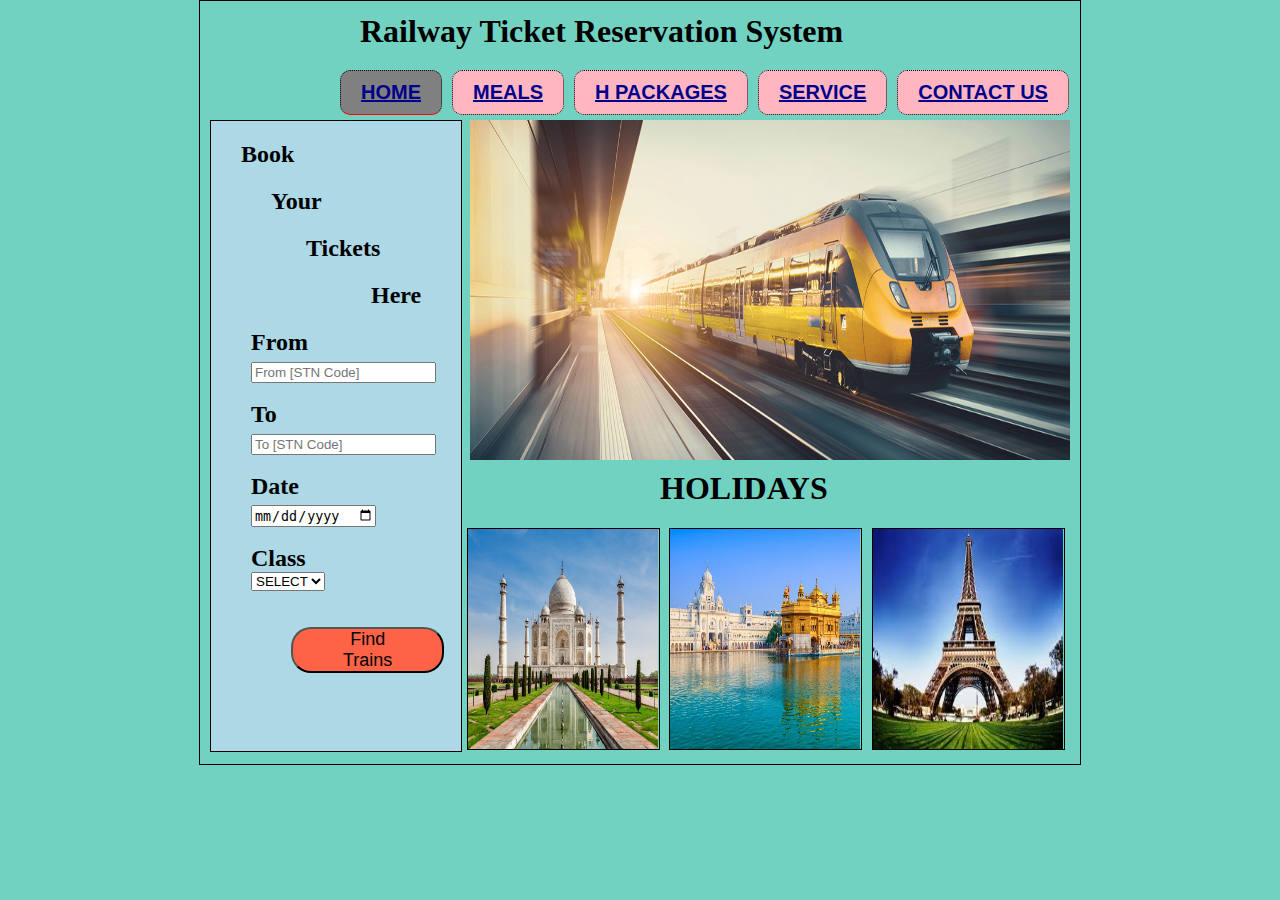
<file: index.html>
<!DOCTYPE html>
<html>
    <head>
        <title>Railway Ticket Booking</title>
        <link rel="stylesheet" href="index.css"/>
         
    </head>

    <body>
    
        <div class="main">
            <h1 class="head">Railway Ticket Reservation System</h1>
          <div class="navigation"> <!-- abhinandan-->
    		<ul>
    		<li><a href="index.html" id="onlink">HOME</a></li>
    		<li><a href="meal.html">MEALS</a></li>
    		<li><a href="holiday.html">H PACKAGES</a></li>
    		<li><a href="service.html">SERVICE</a></li>
    		<li><a href="contact.html">CONTACT US</a></li>
    		</ul>
    		
    	</div>
        
           
      
       <div class="booking">
          <section>
            
            <h2 class="head1">Book</h2>
            <h2 class="head2">Your</h2>
            <h2 class="head3">Tickets</h2>
            <h2 class="head4">Here</h2>
           
          <form><!-- abhinandan-->
           <ul>
               <b class="fsize"> From &emsp;<input type="text" placeholder="From [STN Code]"> </b> <br> <br>
               <b class="fsize"> To &emsp;<input type="text" placeholder="To [STN Code]"> </b> <br> <br>
               <b class="fsize">  Date&emsp;<input type="Date" placeholder="dd-mm-yy">  </b> <br>  <br>
               <label class="fsize"><strong> Class </strong> </label>
                   <select id="class" name="class">
                    <option value="select">SELECT</option>    
                    <option value="1AC">1AC</option>
                    <option value="2AC">2AC</option>
                    <option value="3AC">3AC</option>
                     <option value="Sleeper">Sleeper</option>
                     <option value="Chair">Chair</option> <br> 
                    </select>
              
           </ul>
            </form>
            
          <button class="submit" type="button" onclick="trainB()">Find Trains </button>

    <div class="form-popup" id="bookTrain">
    <div class="popup">
    <h1>Due to Covid19 all trains are currently cancelled</h1> <br>
    <h2>#stayhome</h2>
    <h2>#staysafe</h2>
    <button type="button" class="hide" onclick="trainC()">Close</button>
    </div> </div>




            </section>
            
       </div><!-- abhinandan-->
      
         <img class="img" src="home.jpg" alt="train" width="500" height="350" align="center" />    

          <h1 class="holiday">HOLIDAYS</h1>

          <img class="imgs" src="taj.jpg" alt="Taj Mahal"/>
          <img class="imgs" src="temple.jpg" alt="Golden Temple"/>
          <img class="imgs" src="tower.jpg" alt="Eiffel Tower"/>

        </div>
 <script src="main.js"></script>  
    </body>
</html>
</file>
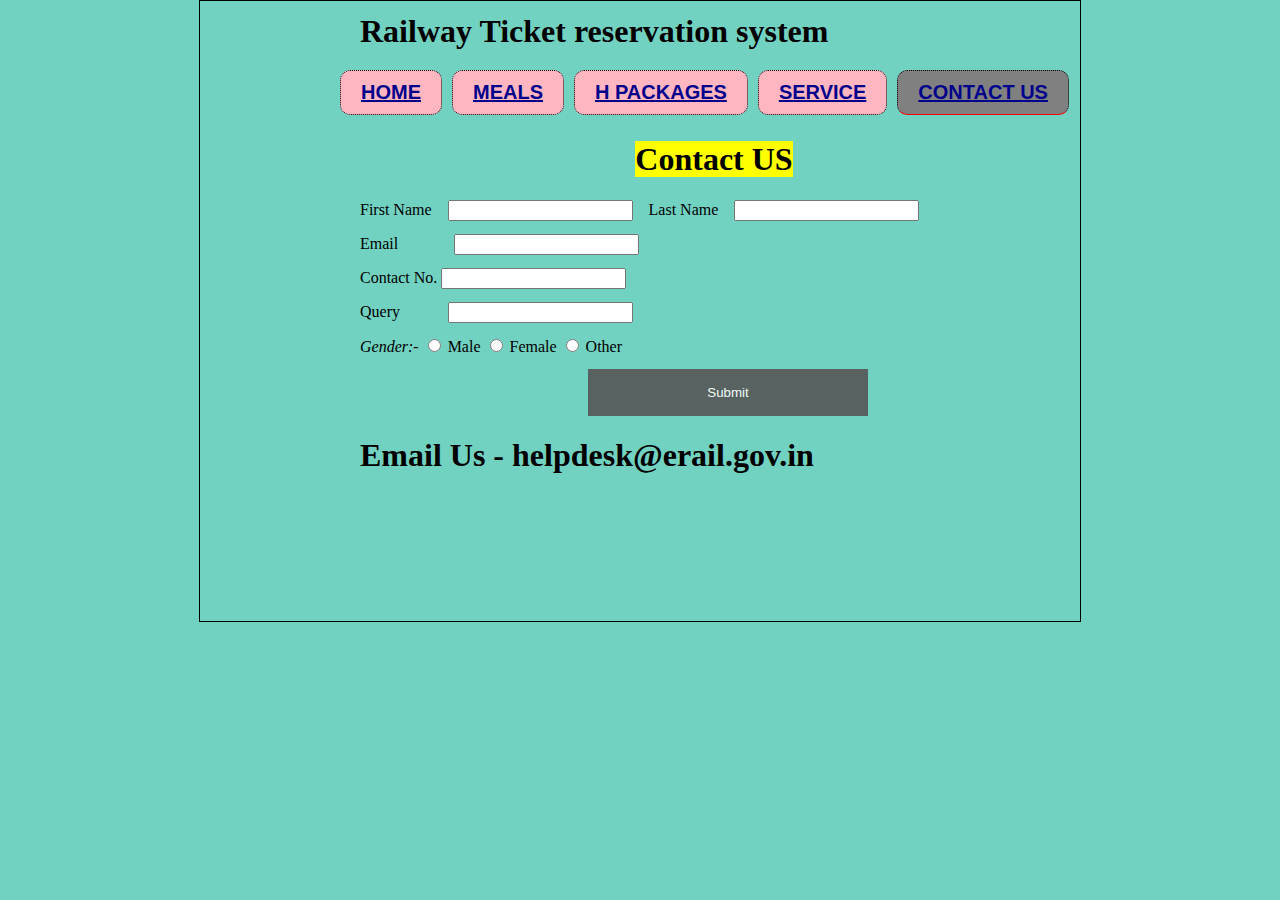
<file: contact.html>
<!DOCTYPE html>
<html>
    <head>
        <title>Railway Ticket Booking</title>
        <link rel="stylesheet" href="index.css"/>
     
    </head>

    <body>
    
        <div class="main">
            <h1 class="head">Railway Ticket reservation system</h1>
          <div class="navigation">
    		<ul>
    		<li><a href="index.html" >HOME</a></li>
    		<li><a href="meal.html">MEALS</a></li>
    		<li><a href="holiday.html">H PACKAGES</a></li>
    		<li><a href="service.html">SERVICE</a></li>
    		<li><a href="contact.html"id="onlink">CONTACT US</a></li>
    		</ul><!-- abhinandan-->
    		</div>
    	<div class="head">
       <h1><center><mark>Contact US</main></h1> </center>
  
     <form>
  First Name&emsp;<input type="text" name="First_Name" > &nbsp;&nbsp;&nbsp;Last Name&emsp;<input type="name" name="Last_Name"> <br> <pre></pre>
  Email &emsp;&emsp;&nbsp;&nbsp;&nbsp;&nbsp; <input type="Email"> <br> <pre></pre> 
  Contact No. <input type="text" name="Contact"> <br> <pre></pre>
  Query  &emsp;&emsp;&nbsp;&nbsp;&nbsp;<input type="text" name="Query"> <br> <pre></pre>
<i>Gender:-</i><!-- abhinandan-->
  
      <input type="radio" name="gender" value="male"> Male 
      <input type="radio" name="gender" value="female"> Female
      <input type="radio" name="gender" value="other"> Other <br> <pre></pre>

      
   
      </form>
  <pre></pre>&emsp;&emsp;&emsp;&emsp;&emsp;&emsp;&emsp;&emsp;&emsp;&emsp;&emsp;&emsp;&emsp;&emsp;
   <button class="open-button" onclick="openForm()">Submit</button>
    
    
    <div class="form-popup" id="myForm">
    <div class="popup">
    <h1>Thanks for Contacting US</h1> <br>
    <h2>We will Contact You Shortly</h2>
    <button type="button" class="hide" onclick="closeForm()">Close</button>
    </div> </div>
  



   <h1 style="font-family: calibiri">Email Us&nbsp;-&nbsp;helpdesk@erail.gov.in</h1>
      </div><!-- abhinandan-->
      <script src="main.js"></script>  
   </body>
</html>
</file>
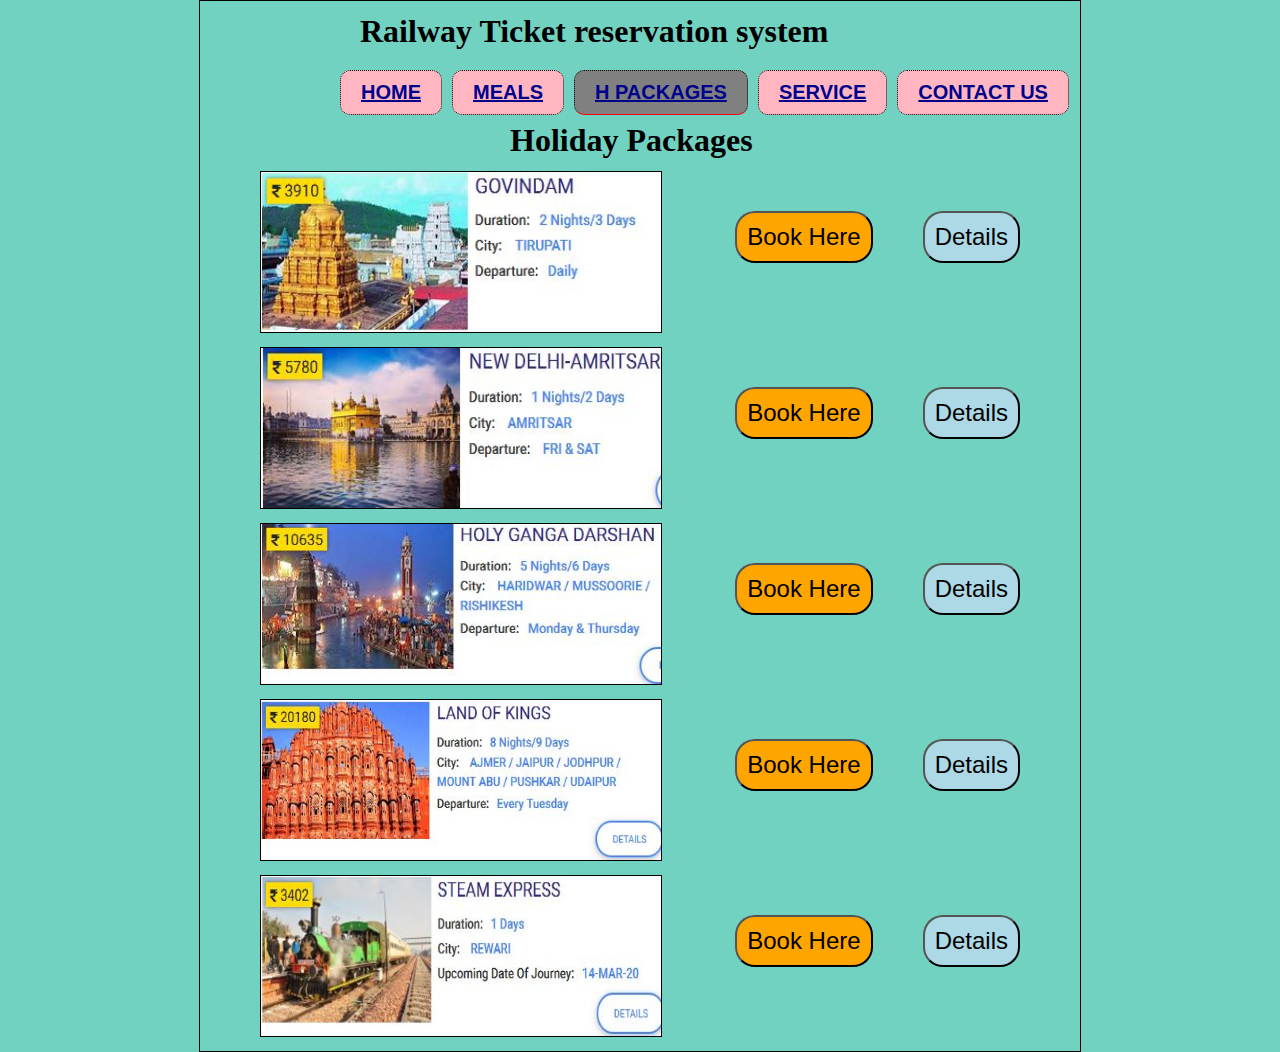
<file: holiday.html>
<!DOCTYPE html>
<html>
    <head>
        <title>Railway Ticket Booking</title>
        <link rel="stylesheet" href="index.css"/>
        
    </head>
<!-- abhinandan-->
    <body>
    
        <div class="main">
            <h1 class="head">Railway Ticket reservation system</h1>
          <div class="navigation">
    		<ul>
    		<li><a href="index.html" >HOME</a></li>
    		<li><a href="meal.html">MEALS</a></li>
    		<li><a href="holiday.html"id="onlink">H PACKAGES</a></li>
    		<li><a href="service.html">SERVICE</a></li>
    		<li><a href="contact.html">CONTACT US</a></li>
    		</ul>
  <!-- abhinandan-->
        </div>
		  <h1 class="hpack">Holiday Packages</h1>
  <div>
  	<img class="hpimg" src="hpack1.jpg" alt="hpackages"/>

  	<button class="bookd" type="button" onclick="h1DB()">Details</button>

        <div class="form-popup" id="hBook1">
    <div class="popup">
    <h1>Travel to GOVINDAM</h1> <br>
    <h2>3 Days Trip at TIRUPATI</h2> <br>
    <h1>  Price - ₹3910</h1>
    <button type="button" class="hide" onclick="h1DC()">Close</button>
    </div> </div>

     <button class="bookh" type="button" onclick="h1BB()">Book Here</button>

         <div class="form-popup" id="hBook2">
    <div class="popup"><br>
    Name <input type="input" name="name"><br> <br>
    Age &nbsp;<input type="input" name="Age"><br><br>
    Email <input type="input" name="Email"><br><br>
    Contact<input type="input" name="Contact"><br>

  <button type="button" class="hide" onclick="orderO()">Book</button>
   
    <button type="button" class="hide" onclick="h1BC()">Close</button>
    <div class="form-popup" id="openO">
    <div class="popup"><br>
    <h1>Thanks for Booking</h1><br>
    <h2>We will Contact you Shortly</h2>
    <button type="button" class="hide" onclick="orderC()">Close</button>
    </div> </div>
      </div> </div>

</div>
<div>
<img class="hpimg" src="hpack2.jpg" alt="hpackages"/>

  	<button class="bookd" type="button" onclick="h2DB()">Details</button>
            <div class="form-popup" id="hBook3">
    <div class="popup">
    <h1>Travel New Delhi to Amritsar</h1> <br>
    <h2>2 Days Trip</h2> <br>
    <h1>  Price - ₹5780</h1>
    <button type="button" class="hide" onclick="h2DC()">Close</button>
    </div> </div>

  	<button class="bookh" type="button" onclick="h2BB()">Book Here</button>
 <div class="form-popup" id="hBook4">
    <div class="popup"> <br>
    Name <input type="input" name="name"><br> <br>
    Age &nbsp;<input type="input" name="Age"><br><br>
    Email <input type="input" name="Email"><br><br>
    Contact<input type="input" name="Contact"><br>
   
  <button type="button" class="hide" onclick="oO1()">Book</button>
    <button type="button" class="hide" onclick="h2BC()">Close</button>
      <div class="form-popup" id="o1">
    <div class="popup"><br>
    <h1>Thanks for Booking</h1><br>
    <h2>We will Contact you Shortly</h2>
    <button type="button" class="hide" onclick="oC1()">Close</button>
    </div> </div>
    </div> </div>
</div>
<div>
  <img class="hpimg" src="hpack10.jpg" alt="hpackages"/>

  	<button class="bookd" type="button" onclick="h3DB()">Details</button>
<div class="form-popup" id="hBook5">
    <div class="popup">
    <h1>Travel Chennai to Shirdi</h1> <br>
    <h2>4 Days Trip at Shirdi</h2> <br>
    <h1>  Price - ₹3570</h1>
    <button type="button" class="hide" onclick="h3DC()">Close</button>
    </div> </div>

  	<button class="bookh" type="button"onclick="h3BB()">Book Here</button>
     <div class="form-popup" id="hBook6">
    <div class="popup"> <br>
    Name <input type="input" name="name"><br> <br>
    Age &nbsp;<input type="input" name="Age"><br><br>
    Email <input type="input" name="Email"><br><br>
    Contact<input type="input" name="Contact"><br>
   
  <button type="button" class="hide" onclick="oO2()">Book</button>
       <button type="button" class="hide" onclick="h3BC()">Close</button>
   
<div class="form-popup" id="o2">
    <div class="popup"><br>
    <h1>Thanks for Booking</h1><br>
    <h2>We will Contact you Shortly</h2>
    <button type="button" class="hide" onclick="oC2()">Close</button>
    </div> </div>
    </div> </div>
</div>
<div>
  	<img class="hpimg" src="hpack4.jpg" alt="hpackages"/>

  	<button class="bookd" type="button" onclick="h4DB()">Details</button>
    <div class="form-popup" id="hBook7">
    <div class="popup">
  <h1>Travel to Land of Kings</h1> <br>
    <h2>9 Days Trip at Rajasthan</h2> <br>
    <h1>  Price - ₹20180</h1>
    <button type="button" class="hide" onclick="h4DC()">Close</button>
    </div> </div>

  	<button class="bookh" type="button" onclick="h4BB()">Book Here</button>
     <div class="form-popup" id="hBook8">
    <div class="popup"><br>
    Name <input type="input" name="name"><br> <br>
    Age &nbsp;<input type="input" name="Age"><br><br>
    Email <input type="input" name="Email"><br><br>
    Contact<input type="input" name="Contact"><br>
   
  <button type="button" class="hide" onclick="oO3()">Book</button>
   
    <button type="button" class="hide" onclick="h4BC()">Close</button>
    <div class="form-popup" id="o3">
    <div class="popup"><br>
    <h1>Thanks for Booking</h1><br>
    <h2>We will Contact you Shortly</h2>
    <button type="button" class="hide" onclick="oC3()">Close</button>
    </div> </div>
    </div> </div>
</div>
<div>
  	<img class="hpimg" src="hpack5.jpg" alt="hpackages"/>

  	<button class="bookd" type="button" onclick="h5DB()">Details</button>
    <div class="form-popup" id="hBook9">
    <div class="popup">
   <h1>Travel in Steam Express</h1> <br>
    <h2>1 Days Trip at Rewari </h2> <br>
    <h1>  Price - ₹3402</h1>
    <button type="button" class="hide" onclick="h5DC()">Close</button>
    </div> </div>
  	<button class="bookh" type="button" onclick="h5BB()">Book Here</button>
    <div class="form-popup" id="hBook10">
    <div class="popup"><br>
    Name <input type="input" name="name"><br> <br>
    Age &nbsp;<input type="input" name="Age"><br><br>
    Email <input type="input" name="Email"><br><br>
    Contact<input type="input" name="Contact"><br>
   
  <button type="button" class="hide" onclick="oO4()">Book</button>
   
    <button type="button" class="hide" onclick="h5BC()">Close</button>
    <div class="form-popup" id="o4">
    <div class="popup"><br>
    <h1>Thanks for Booking</h1><br>
    <h2>We will Contact you Shortly</h2>
    <button type="button" class="hide" onclick="oC4()">Close</button>
    </div> </div>
    </div> </div>
</div>

</div>
 

 <script src="main.js"></script> 
    </body>
</html>
</file>
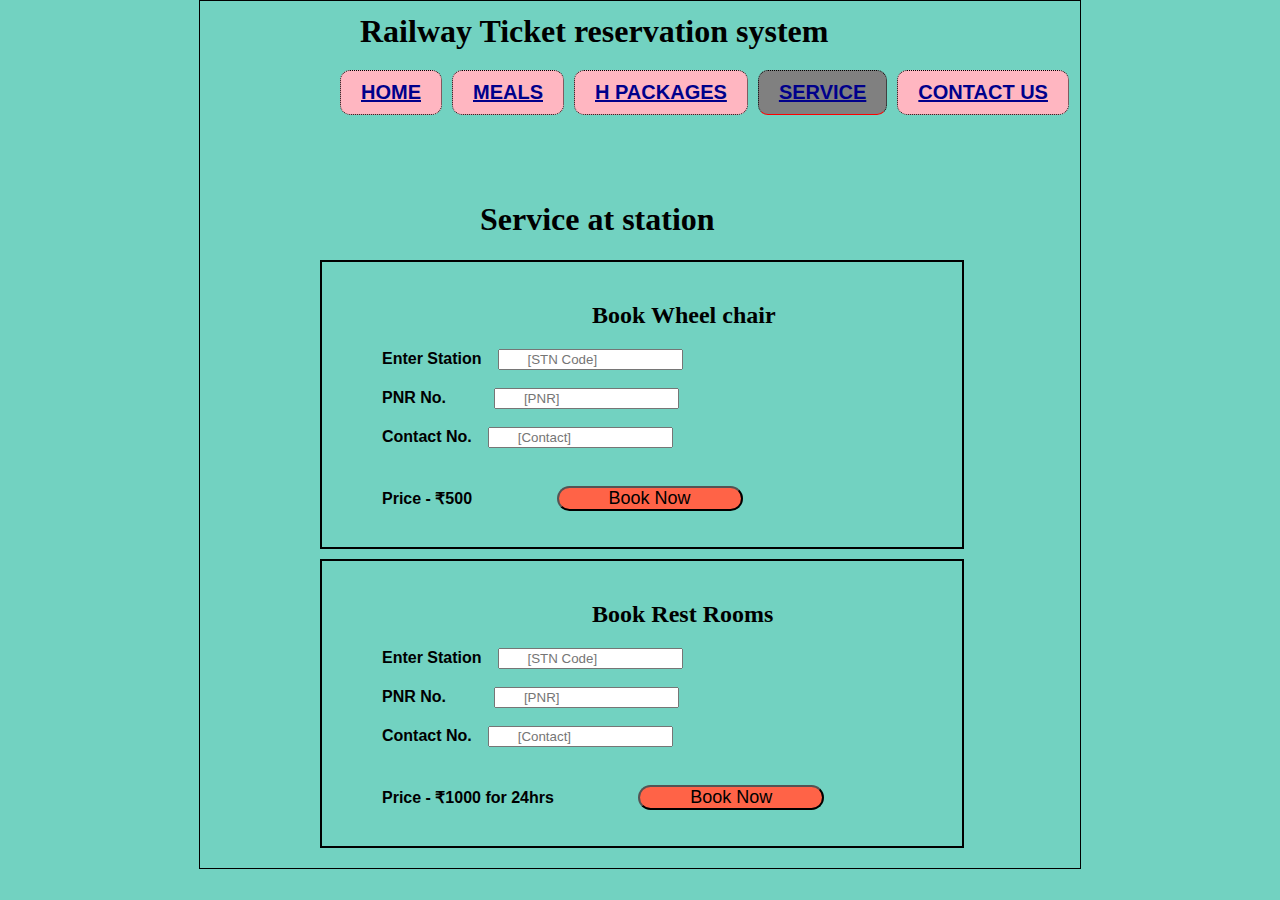
<file: service.html>
<!DOCTYPE html>
<html>
    <head>
        <title>Railway Ticket Booking</title>
        <link rel="stylesheet" href="index.css"/>
       <!-- abhinandan-->
    </head>

    <body>
    
        <div class="main">
            <h1 class="head">Railway Ticket reservation system</h1>
          <div class="navigation">
    		<ul><!-- abhinandan-->
    		<li><a href="index.html">HOME</a></li>
    		<li><a href="meal.html">MEALS</a></li>
    		<li><a href="holiday.html">H PACKAGES</a></li>
    		<li><a href="service.html" id="onlink">SERVICE</a></li>
    		<li><a href="contact.html">CONTACT US</a></li>
    		</ul>
            </div>
        <div>
            <h1 class="service">Service at station</h1>
        
        <div class="service2">
            <h2 class="service1">Book Wheel chair </h2>
           <form><!-- abhinandan-->
           <ul>
               <b>Enter Station&emsp;<input type="text" placeholder="       [STN Code]"> </b> <br> <br>
               <b>PNR No.&emsp;&emsp;&emsp;<input type="text" placeholder="       [PNR]"> </b> <br> <br>
               <b>Contact No.&emsp;<input type="text" placeholder="       [Contact]"> </b> <br> <br>
               <b>Price -  ₹500</b>
                <button class="submit" type="button" onclick="openForm()">Book Now</button>
            
            <div class="form-popup" id="myForm">
            <div class="popup">
           <h1>Your Service is Booked</h1>
           <h2>You will get SMS</h2>
           <button type="button" class="hide" onclick="closeForm()">Close</button>
           </div> </div>
   

           </ul>
       </form>
       </div>
        <div class="service2">
            <h2 class="service1">Book Rest Rooms</h2>
           <form><!-- abhinandan-->
           <ul>
               <b>Enter Station&emsp;<input type="text" placeholder="       [STN Code]"> </b> <br> <br>
               <b>PNR No.&emsp;&emsp;&emsp;<input type="text" placeholder="       [PNR]"> </b> <br> <br>
               <b>Contact No.&emsp;<input type="text" placeholder="       [Contact]"> </b> <br> <br>
               <b>Price -  ₹1000 for 24hrs</b>

                <button class="submit" type="button" onclick="openForm()">Book Now</button>

      <div class="form-popup" id="myForm">
    <div class="popup">
    <h1>Your Service is Booked</h1>
    <h2>You will get SMS</h2>
    <button type="button" class="hide" onclick="closeForm()">Close</button>
    </div> </div>
 
           </ul>
       </form>
        </div>
       </div>
            
    </div>


       <script src="main.js"></script>
    </body>
</html>
</file>
<file: index.css>
body{
	margin: auto;
	background-color:1A1D26;
	font-family: arial;
	background-color: rgb(114, 210, 193)

}
.navigation{
	margin:auto;
	width: 860px;
	padding: 0px 0px 0px 130px;
	height: 50px;
	margin-top: 20px;

}

.navigation ul{
	padding: 0;
	list-style: none;;
}
.navigation ul li{
	float: left;
	font-size: 20px;
	font-weight: bold;
	margin-right:  10px;
}
.navigation ul li a{
	text-decoration: italic;
	color: darkblue;
	background:lightpink;
	border-top: 1px dotted #000000;
	border-left:1px dotted #000000;
	border-right: 1px dotted #000000;
	border-bottom: 1px dotted #000000;
	padding: 10px 20px 10px 20px;
    border-top-right-radius:10px; 
    border-top-left-radius:10px; 
    border-bottom-right-radius:10px; 
    border-bottom-left-radius:10px; 
    display: block;
    text-align: right;
}
.navigation ul li a:hover{
	text-decoration: none;
	color:darkred;
	background: lightgreen;
}
.navigation ul li a#onlink{
background:grey;
color: 1A1D26;
border-bottom: 1px solid red;
}

.navigation ul li a#onlink:hover{
background:white;
color: orange;
}



.main{
	margin: auto;
	width: 860px;
	padding: 10px;
	border:1px solid rgb(0, 0, 0);
	
	background: 6E6D72;
	min-height: 600px;
}

.booking {
	margin:0px;
	padding:0px 100px 0px 0px;
	border:1px solid black;
	width: 150px;
	float: left;
	height: 630px;
	background: lightblue;
	font-size: medium;
}

.img{
	
	width:600px;
	height: 340px;
	padding: 0px 0px 10px 0px;
	float: right;
}

.imgs{
	width: 190px;
	height: 220px;
	padding: 0px 1px 0px 0px;
	margin-left: 5px;
	border:1px solid black;
}
.head1{
	
 margin-left:  30px;
   font-family: algerian;
}
.head2{
	
  margin-left:  60px;
    font-family: algerian;
}
.head3{
	
  margin-left:  95px;
   font-family: algerian;
}
.head4{
	
  margin-left:  160px;
   font-family: algerian;
}

.submit{
	margin-left: 80px;
	margin-top: 20px;
	padding: 0px 50px 0px 50px;
	font-size:large;
	background-color:tomato ;
   border-radius: 20px;
   text-align: center;

}
.head{
  margin: 2px;
  margin-left: 150px;
  font-family: algerian;
}
.holiday{
	margin-left: 450px;
  font-family: algerian;
}

.fsize{
	font-family: algerian;
	font-size: x-large;
}


.hpack{
	margin: 2px;
  margin-left: 300px;
  font-family: algerian;
}
.hpimg{
	margin-top: 10px;
	border:1px solid black;
	margin-left: 50px;
	height: 160px;
	width: 400px;
}
.bookh{
	float: right;
	margin-right: 50px;
	margin-top: 50px;
	padding: 10px 10px 10px 10px;
	font-size: x-large;
	background-color:orange;
	border-radius: 20px;
}
.bookd{
	float: right;
	margin-right: 50px;
	margin-top: 50px;
	padding: 10px 10px 10px 10px;
	font-size: x-large;
	background-color:lightblue;
   border-radius: 20px;
}
 table
     {
          border: 2px solid blue;
          width: 800px;
          margin-left: 30px;
          
       
     
          
      }
     th{
          border: 1px solid black;
           
     background-color: red;
          font-weight: bold;
          padding: 10px;
}
td{
          border: 2px solid black;
           
  
          font-weight: bold;
          padding: 50px;
}

     
td:hover{
    background-color: lightblue;
}
tr:hover{
	background-color: #ff66ff;

}
.meald{
width: 600px;
}
.order{
	padding: 10px 10px 10px 10px;
	width: 200px;
	background-color:#66ff66;
	border-radius: 20px;
}
.service{
	padding: 60px 20px 0px 20px;
	margin-left: 250px;
	font-family: algerian;
	

}
.service1{

	margin-left: 250px;
	font-family: algerian;
}
.service2{
	border: 2px solid black;
	width: 600px;
	padding: 20px;
	margin-bottom: 10px;
	margin-left: 110px;
}





.open-button {
  background-color: #555;
  color: white;
  padding: 16px 20px;
  border: none;
  cursor: pointer;
  opacity: 0.89;

  bottom: 23px;
  right: 28px;
  width: 280px;
  text-align: center;
  align-items: center;


}


.form-popup {
 width: 100%;
  height:100%;
  background-color: black;
  opacity: 0.96;
  position: fixed;

  left: 0;
  bottom:0;
  display: flex;
  justify-content: center;
  align-items:  center;
  display: none;
}






.popup{
 min-width: 500px;
  min-height: 300px;
  background-color: white;
  border-radius: 8px;
  text-align: center;
  padding:10px 10px 10px 10px;
margin:0px 5px 0px 5px ;
}

.hide{
  padding: 10px 50px 10px 50px;
  background-color: orange;
  text-align: center;
  font-size: 20px;
  border-radius: 5px;
  margin-top: 80px; 
  }
</file>
